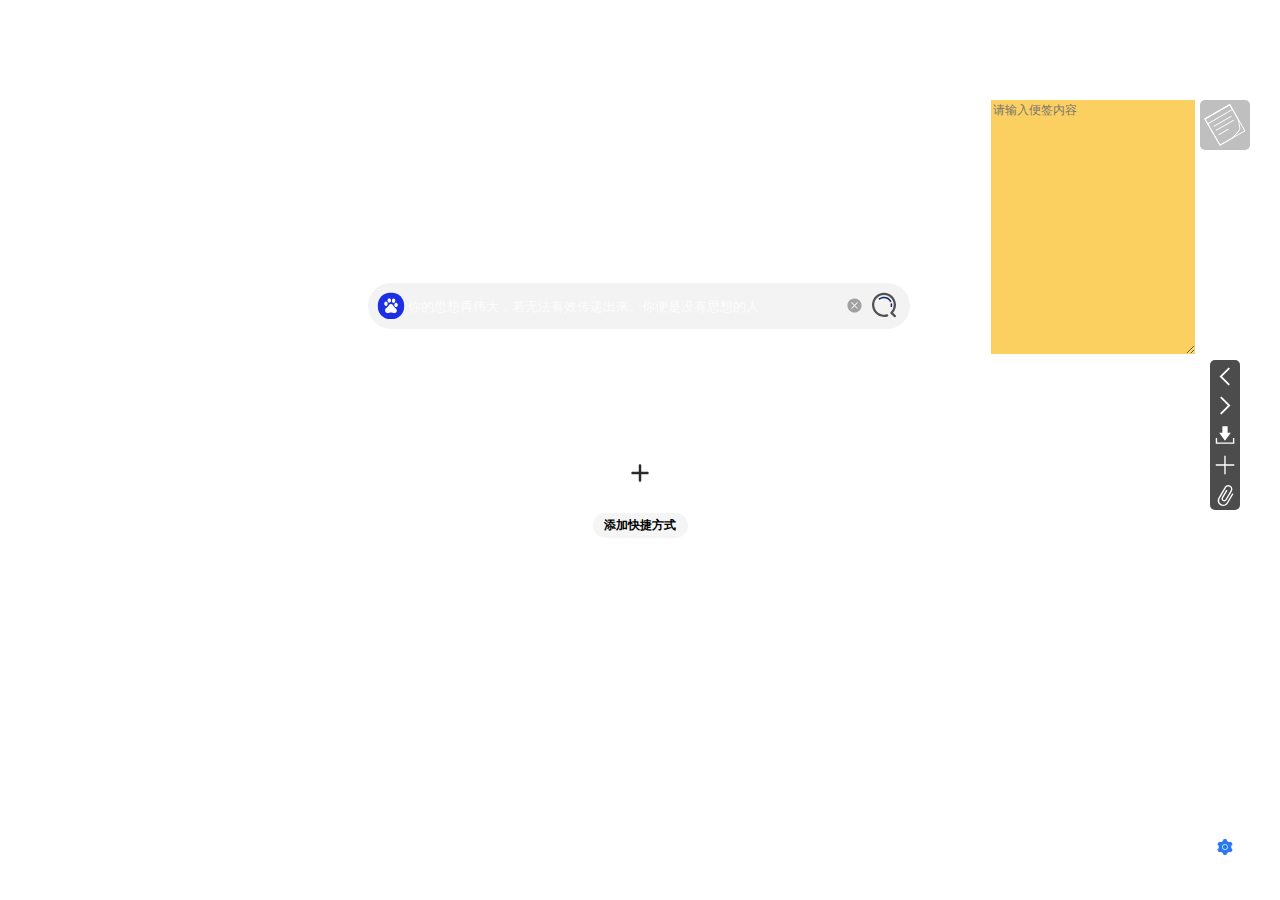
<file: index.html>
<!DOCTYPE html>
<html lang="zh" manifest="demo.appcache">
<head>
    <meta charset="UTF-8">
    <meta name="viewport" content="width=device-width, initial-scale=1.0, maximum-scale=1.0, user-scalable=no">
    <title>Retrieval.检索</title>
    <link rel="shortcut icon" href="./favicon.ico" type="image/x-icon">
    <link rel="stylesheet" href="./css/css1.css">
</head>
<body>
<div id="bg">
    <header>
    </header>
    <nav>
        <section>
            <div id="v8">
                <input id="retrieval_v8_main" type="image" src="./img/v8_icon/baidu.svg" use="baidu">
                <ul id="retrieval_v8" class="hide">
                    <li datause="baidu" dataSvg="./img/v8_icon/baidu.svg"><img src="./img/v8_icon/baidu.svg">百度
                    </li>
                    <li datause="google" dataSvg="./img/v8_icon/google.svg"><img src="./img/v8_icon/google.svg">谷歌
                    </li>
                    <li datause="bing" dataSvg="./img/v8_icon/bing.svg"><img src="./img/v8_icon/bing.svg">必应</li>
                    <li datause="taobao" dataSvg="./img/v8_icon/taobao.svg"><img src="./img/v8_icon/taobao.svg">淘宝
                    </li>
                </ul>
            </div>
            <input type="text" placeholder="你的思想再伟大，若无法有效传递出来。你便是没有思想的人" id="retrieval_value" value=""
                   spellcheck="false">
            <input type="button" id="retrieval_go">
            <input type="button" id="retrieval_clean">

            <div class="word">
                <li class="word_item"></li>
                <li class="word_item"></li>
                <li class="word_item"></li>
                <li class="word_item"></li>
                <li class="word_item"></li>
                <li class="word_item"></li>
                <li class="word_item"></li>
                <li class="word_item"></li>
                <li class="word_item"></li>
                <li class="word_item"></li>
            </div>
        </section>
        <section id="shortcuts_card">
            <button id="add_shortcuts">
                <div class="a_img"></div>
                <div class="a_span">添加快捷方式</div>
            </button>
        </section>
    </nav>
    <aside>
        <div class="tools">
            <button title="便签" id="bianqian"></button>
        </div>
        <div class="bianqian_window">
            <textarea id="bianqian_text" class="bianqian_text" placeholder="请输入便签内容" spellcheck="false"></textarea>
        </div>
        <div class="wallpaper">
            <button class="control_up" title="上一张壁纸"></button>
            <button class="control_down" title="下一张壁纸"></button>
            <button class="wallpaper_get" title="下载当前壁纸"><a id="wallpaper_get_url" href="./img/background/1.jpg"
                                                            download="background1.jpg"></a></button>
            <button class="wallpaper_post" title="使用自定义壁纸"></button>
            <input type="file" accept="jpg" id="btn_file" style="display:none">
            <button class="wallpaper_switch" title="关闭自定义壁纸"></button>
        </div>
        <button class="wallpaper_blur" title="壁纸模糊"></button>
    </aside>
    <footer>
        <span>© 2019 Han09</span>
        <a href="https://www.hanlinxuan.club">关于</a>
        <a class="mailto" href="mailto:microsoftsony@aliyun.com">反馈 &nbsp; &nbsp; &nbsp; 联系我</a>
    </footer>
    <div id="set"></div>
    <div id="setWindows" class="hide">
        <div class="setItem" id="reset"><span>清除所有内容和设置</span></div>
        <div class="setItem" id="wallpaperSwitch"><span>隐藏/显示壁纸栏</span></div>
        <div class="setItem" id='bianqianSwitch'><span>关闭/开启便签功能</span></div>
        <div class="setItem" id="backup_G"><span>生成备份码和文档</span></div>
        <div class="setItem" id="backup"><span>备份码：<span style="font-size: 11px">打开备份文件全选粘贴至下方</span></span></div>
        <div class="setItem">
            <button id="backup_ok">恢复</button>
            <input id="backup_value" spellcheck="false"></div>
    </div>
    <!----------模态窗口--------->
    <div id="Modal_Box" class="hide">
        <div class="Dialogue">
            <span class="Dialogue_title">网站标题</span>
            <input class="Dialogue_input" id="shortcuts_title" type="text" placeholder="例如：github" value=''
                   spellcheck="false">
            <div class="under_line">
                <div class="line"></div>
            </div>
            <span class="Dialogue_title">网站链接</span>
            <input class="Dialogue_input" id="shortcuts_url" type="url" placeholder="例如：https://www.github.com"
                   spellcheck="false">
            <div class="under_line">
                <div class="line"></div>
            </div>
            <div class="Dialogue_button">
                <button id="button_remove" disabled="disabled">移除</button>
                <div class="button_right">
                    <button id="button_cancel">取消</button>
                    <button id="button_ok" disabled="disabled">确认</button>
                </div>
            </div>
        </div>
    </div>
</div>
<script src='./js/js1.js'></script>
<script src='./js/Sortable.min.js'></script>
<script src='./js/Modal.js'></script>
<script type="text/javascript" src="//js.users.51.la/19962287.js"></script>
</body>
</file>
<file: css/css1.css>
body {
    margin: 0;
    font-family: "Cereal", -apple-system, BlinkMacSystemFont, Arial, sans-serif;
}

input, label, select, option, textarea, button {
    font-family: "Cereal", -apple-system, BlinkMacSystemFont, Arial, sans-serif;
}

#bg {
    height: 100vh;
    width: 100vw;
    position: absolute;
    background-color: black;
    left: 0;
    top: 0;
    z-index: 10;
    overflow: hidden;
}

.bg:after {
    content: '';
    height: 103vh;
    width: 103vw;
    position: absolute;
    left: -10px;
    top: -10px;
    background: inherit;
    filter: blur(10px);
    z-index: -10;
}

header {
    height: 70px;
    margin-top: 20vh;
    background: url("../img/logo.svg") no-repeat center;
}

nav {
    width: 550px;
    height: 50px;
    margin: 0 auto;
    position: relative;
    top: 30px;

}

#retrieval_v8_main {
    width: 30px;
    height: 30px;
    outline: none;
}

#retrieval_v8 {
    margin: 3px 0 0 -7px;
    padding: 0;
    width: 75px;
    color: #e9dfe8;
    user-select: none;
}

#retrieval_v8 li {
    padding: 3px;
    margin: 0;
    height: 30px;
    display: block;
    line-height: 30px;
    text-align: center;
    background: rgba(0, 0, 0, 0.5);
}

#retrieval_v8 li:hover {
    background: rgba(0, 0, 0, 0.3);
}

#retrieval_v8 li:first-child {
    border-radius: 10px 10px 0 0;
}

#retrieval_v8 li:last-child {
    border-radius: 0 0 10px 10px;
}

#retrieval_v8 li img {
    display: inline;
    width: 30px;
    vertical-align: top;
}

#v8 {
    position: absolute;
    left: 2%;
    top: calc(50% - 14px);
    z-index: 100;
    user-select: none;
}

#retrieval_value {
    border: none;
    color: #1e2220;
    background: rgba(225, 225, 225, 0.4);
    border-radius: 25px;
    height: 44px;
    width: 500px;
    padding-left: 40px;
    transition: box-shadow 500ms;
    display: block;
    position: absolute;
    top: calc(50% - 22px);
    left: calc(50% - 272px);
    -o-clear: none;
    clear: none;
}

#retrieval_value::-webkit-input-placeholder{
    color: rgba(255, 255, 255, 0.8);
}

::-ms-clear {
    display: none;
}

::-ms-reveal {
    display: none;
}

#retrieval_value:focus,
#retrieval_value:hover {
    box-shadow: 0 0 3px rgba(225, 225, 225, 0.8);
    outline: none;
}

#retrieval_go {
    display: inline;
    width: 30px;
    height: 30px;
    background: url("../img/v8_icon/go.svg") no-repeat;
    background-size: 100%;
    border: none;
    padding: 0;
    position: absolute;
    right: calc(6% - 17px);
    top: calc(50% - 15px);
    outline: none;
}

#retrieval_clean {
    position: absolute;
    border: none;
    background: url("../img/v8_icon/shanchu.svg") no-repeat;
    outline: none;
    opacity: 0.5;
    background-size: 100%;
    width: 15px;
    height: 15px;
    right: 53px;
    top: calc(50% - 7px);
}

#retrieval_clean:hover {
    opacity: 0.8;
}

.word {
    margin: 0;
    padding: 0;
    box-sizing: border-box;
    border-top: none;
    border-radius: 0 0 10px 10px;
    background: rgba(225, 225, 225, 0.8);
    width: 464px;
    position: absolute;
    left: calc(50% - 232px);
    top: calc(50% + 24px);
    display: flex;
    flex-direction: column;
    z-index: -1;
}

.word_item {
    display: block;
    margin: 0;
    padding: 0 0 0 20px;
    list-style: none;
    line-height: 23px;
    font-size: 15px;
}

.select {
    background: rgba(240, 245, 255, 0.5);
}

.word_item:last-child {
    border-radius: 0 0 7px 7px;
}

aside {
    width: 70px;
    height: 90vh;
    position: absolute;
    right: 20px;
    top: 0;

}

.tools button {
    background-color: rgba(220, 220, 220, 0.3);
    border: none;
    color: white;
    display: block;
    padding: 0;
    margin: 10px;
    width: 50px;
    height: 50px;
    outline: none;
}

.tools {
    display: block;
    width: 70px;
    margin: 100px 0;
}

.wallpaper {
    display: block;
    width: 70px;
    padding: 10px 0;
    margin: 200px 0 30px 0;
}

.wallpaper button {
    margin: 0 auto;
    display: block;
    width: 30px;
    height: 30px;
    overflow: hidden;
    border: none;
    color: white;
    outline: none;
}

.wallpaper button:hover {
    opacity: 0.8;
}

.wallpaper button:first-child,
.wallpaper button:last-child {
    border-radius: 0 0 5px 5px;
}

.wallpaper_blur {
    display: block;
    border: none;
    padding: 0;
    width: 40px;
    height: 40px;
    background: transparent;
    margin: 15px;
    outline: none;
}

footer {
    position: absolute;
    font-size: 12px;
    left: 0;
    bottom: 0;
    height: 5vh;
    line-height: 5vh;
    background: rgba(0, 0, 0, 0.8);
    width: 100vw;
    opacity: 0;
    transition: opacity 0.2s ease-in-out;
    user-select: none;

}

footer span {
    color: white;
    margin: 0 20px 0 50px;
}

footer a {
    color: whitesmoke;
    text-decoration: none;
}

footer a:hover {
    color: #326471;
}

.mailto {
    position: absolute;
    right: 100px;
}

footer:hover {
    opacity: 0.8;
}

.tools button:first-child {
    background: url("../svg/bq.svg") no-repeat center;
    border-radius: 5px;
    background-size: 100%;
}

.wallpaper > .control_up {
    background: url("../svg/arrow.svg") no-repeat rgba(0, 0, 0, 0.7) center top;
    background-size: 90%;
    transform: rotate(180deg);
}

.wallpaper > .control_down {
    background: url("../svg/arrow.svg") no-repeat rgba(0, 0, 0, 0.7) center;
    background-size: 90%;
}

.wallpaper > .wallpaper_get {
    background: url("../svg/download.svg") no-repeat rgba(0, 0, 0, 0.7) center;
    background-size: 80%;
}

.wallpaper > .wallpaper_post {
    background: url("../svg/add.svg") no-repeat rgba(0, 0, 0, 0.7) center;
    background-size: 80%;
}

.wallpaper > .wallpaper_switch {
    background: url("../svg/annex.svg") no-repeat rgba(0, 0, 0, 0.7) center;
    background-size: 80%;
}

.wallpaper_blur {
    background: url("../svg/mh.svg") no-repeat center;
    background-size: 90%;
}

/*快捷方式部分*/
a {
    text-decoration: none;
}

#shortcuts_card {
    position: absolute;
    width: 550px;
    height: 240px;
    top: 100px;
    overflow: hidden;
    display: flex;
    flex-wrap: wrap;
    justify-content: center;
    align-items: center;
    z-index: -2;
}

#add_shortcuts,
.shortcuts_item {
    display: inline-block;
    border: none;
    background: none;
    border-radius: 5px;
    width: 105px;
    height: 110px;
    padding: 0;
    vertical-align: top;
    position: relative;
    font-size: 14px;
    margin-bottom: 15px;
    outline: none;
}

#add_shortcuts {
    order: 99;
}

#add_shortcuts:hover,
.shortcuts_item:hover {
    background: rgba(0, 0, 0, 0.1);
}

.a_img {
    background: rgba(255, 255, 255, 0.75);
    height: 50px;
    width: 50px;
    border-radius: 25px;
    margin: 0 auto;
}

.a_img_t {
    width: 32px;
    height: 32px;
    margin: 0 auto;
    position: relative;
    top: 9px;
}

.a_span {
    background: whitesmoke;
    border-radius: 25px;
    line-height: 25px;
    width: 95px;
    font-size: 12px;
    font-weight: bold;
    margin: 15px auto 0;
    text-align: center;
    overflow: hidden;
    text-overflow: ellipsis;
    white-space: nowrap;
    position: relative;
}

.a_button {
    margin: 0;
    padding: 0;
    width: 25px;
    height: 15px;
    background: url("../svg/menu.svg") no-repeat center;
    background-size: 70%;
    transform: rotate(90deg);
    opacity: 0.5;
    position: absolute;
    top: 10px;
    right: 0;
    display: none;
}

.a_button:hover {
    opacity: 1;
}

#add_shortcuts > .a_img {
    background: url("../svg/add2.svg") no-repeat center rgba(255, 255, 255, 0.75);
    background-size: 40%;
}

/*模态窗口部分*/
#Modal_Box {
    background: rgba(224, 224, 224, 0.3);
    width: 100vw;
    height: 100vh;
    position: absolute;
    left: 0;
    top: 0;
    z-index: 2000;
}

.Dialogue {
    background: white;
    box-sizing: border-box;
    width: 500px;
    height: 300px;
    border: 3px solid white;
    border-radius: 5px;
    position: absolute;
    top: calc(50% - 150px);
    left: calc(50% - 250px);
    padding: 10px;
    box-shadow: 0 0 10px #444444;
}

.Dialogue_title {
    display: block;
    user-select: none;
    margin: 15px;
}

.Dialogue_input {
    display: block;
    margin: 15px;
    width: 430px;
    height: 25px;
    border: none;
    border-radius: 3px;
    background: rgba(214, 209, 218, 0.24);
    outline: none;
    padding-left: 10px;
}

.under_line {
    width: 440px;
    height: 2px;
    margin: -15px 15px 15px 15px;
    display: block;
}

.line {
    background: blue;
    margin: 0 auto;
    display: block;
    width: 0;
    height: 2px;
    transition: width 500ms;
}

.Dialogue_button {
    position: relative;
    top: 50px;
}

.button_right {
    display: inline-block;
    position: absolute;
    right: 0;
}

#button_remove,
#button_cancel,
#button_ok {
    width: 65px;
    height: 40px;
    border: 1px solid #a89ea7;
    border-radius: 5px;
    outline: none;
    background: transparent;
    margin: 0 10px;
}

#button_cancel:hover {
    background: rgba(0, 0, 0, 0.03);
}

/*功能区便签*/
.bianqian_window {
    position: absolute;
    right: 65px;
    top: 100px;
    z-index: 101;
}

.bianqian_text_open {
    width: 200px;
    height: 250px;
    background: rgba(252, 203, 79, 0.9);
    border: none;
    outline: none;
    -ms-overflow-style: none;
    font-size: 12px;
    transition: width 300ms, height 300ms, opacity 300ms;
}

.bianqian_text {
    width: 0;
    height: 0;
    background: rgba(252, 203, 79, 0.9);
    border: none;
    outline: none;
    -ms-overflow-style: none;
    transition: width 300ms, height 300ms, opacity 300ms;
    opacity: 0;
}

/*设置按钮和窗口*/
#set {
    width: 40px;
    height: 40px;
    margin: 13px;
    position: absolute;
    bottom: 20px;
    right: 22px;
    border-radius: 20px;
    background: url("../svg/set.svg") center no-repeat;
}

#set:hover {
    background-color: rgba(40, 39, 25, 0.4);
    cursor: pointer;
    -webkit-animation: set 30s;
    -o-animation: set 30s;
    animation: set 30s;
}

.animationSet {
    -webkit-animation: set 30s;
    -o-animation: set 30s;
    animation: set 30s;
}

@keyframes set {
    1% {
        transform: rotate(1deg);
    }
    100% {
        transform: rotate(360000deg);
    }

}

#setWindows {
    width: 250px;
    height: 300px;
    background-color: whitesmoke;
    border-radius: 7px;
    position: absolute;
    bottom: 80px;
    right: 40px;
}

#setWindows:after {
    content: '';
    background: whitesmoke;
    width: 10px;
    height: 10px;
    transform: rotate(45deg);
    position: absolute;
    bottom: -5px;
    right: 10px;
    z-index: -1;
}

.setItem {
    height: 50px;
    line-height: 50px;
    padding-left: 20px;
    font-size: 14px;
    user-select: none;
    cursor: pointer;
}

.setItem:hover {
    background: rgba(47, 47, 47, 0.2);
}

.setItem:first-child:hover {
    border-radius: 7px 7px 0 0;
}

#backup_value {
    margin-left: 10px;
    width: 130px;
}

#backup_ok:hover {
    background: rgba(43, 57, 255, 0.84);
    color: white;
}

#backup_ok {
    width: 55px;
    height: 30px;
    border: 1px solid #a89ea7;
    border-radius: 5px;
    outline: none;
    background: transparent;
}

/*媒体查询*/
@media screen and (max-width: 625px) {
    nav {
        width: 90vw;
    }

    #retrieval_value {
        height: 44px;
        width: 80vw;
        position: absolute;
        top: calc(50% - 22px);
        left: calc(50% - 45vw);
    }

    #retrieval_go {
        right: calc(6vw - 15px);
    }

    .word {
        width: 80vw;
        position: absolute;
        left: calc(50% - 40vw);
        top: calc(50% + 24px);
        display: flex;
        flex-direction: column;
        z-index: -1;
    }

    #shortcuts_card {
        position: absolute;
        width: 90vw;
        height: 240px;
        top: 100px;
    }

    #retrieval_clean {
        right: 12vw;
    }

    .Dialogue {
        width: 90vw;
        left: calc(50% - 45vw);
    }

    .Dialogue_input {
        display: block;
        margin: 15px;
        width: 70vw;
        height: 25px;
        border: none;
        border-radius: 3px;
        background: rgba(214, 209, 218, 0.24);
        outline: none;
        padding-left: 10px;
    }

    .under_line {
        width: 70vw;
    }
    aside {
        display: none;
    }
    .a_button{
        display: block;
    }
}


/*变更样式区*/
.button_CanUse {
    background: transparent;
}

.show {
    display: block;
}

.hide {
    display: none;
!important;
}
</file>
